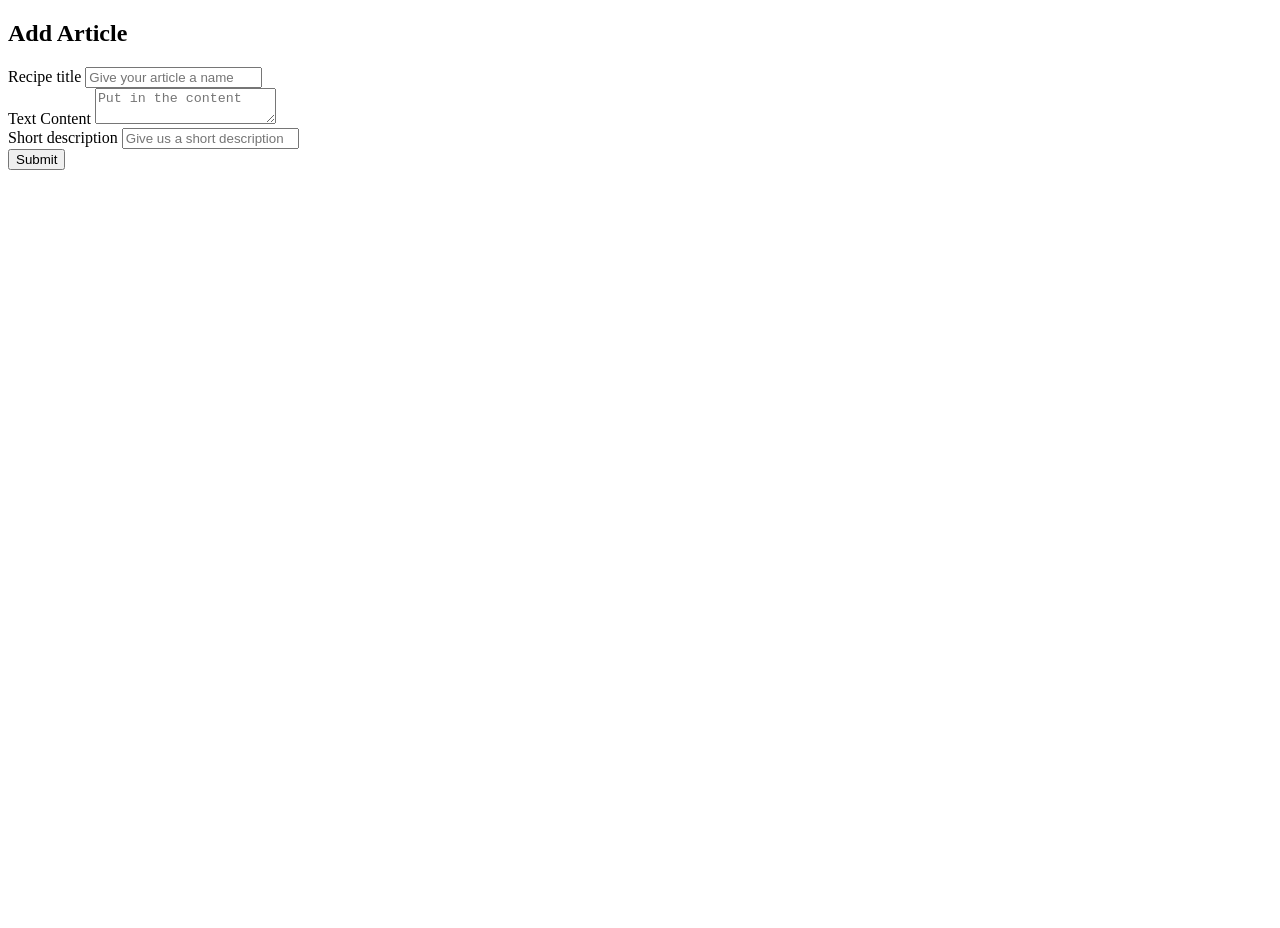
<file: src/main/resources/templates/add-article.html>
<!DOCTYPE html>
<style>
    body {
        background-image: url("https://fatstacksblog.com/wp-content/uploads/2019/11/Person-writing-article-nov26.jpg");
        background-repeat: no-repeat;
        background-size: cover;
        height: 100vh;
    }
</style>
<html lang="en" xmlns:th="http://www.thymeleaf.org">
<head th:include="~{fragments/commons::head}">
    <meta charset="UTF-8">
    <title>Title</title>
</head>
<body>
<header th:include="~{fragments/commons::navbar}">

</header>
<div class="container mt-4 text-primary">
    <div class="text-center">
        <h2>Add Article</h2>
    </div>
    <form th:action="@{/articles/add}" th:method="POST" th:object="${articleBindingModel}" id="addForm">
        <div class="form-group col-md-8 m-auto mb-3 ">
            <label for="recipeName" class="mb-1">Recipe title</label>
            <input type="text" th:field="*{title}" th:errorclass="bg-danger" class="form-control"
                   id="recipeName" placeholder="Give your article a name"/>
            <small th:if="${#fields.hasErrors('title')}" th:errors="*{title}"
                   class="form-text text-muted error"></small>
        </div>
        <div class="form-group col-md-8 m-auto mb-3">
            <label for="recipeDescription" class="mb-1">Text Content</label>
            <textarea form="addForm" class="form-control" th:field="*{textContent}" th:errorclass="bg-danger"
                      id="recipeDescription" placeholder="Put in the content"></textarea>
            <small th:if="${#fields.hasErrors('textContent')}" th:errors="*{textContent}"
                   class="form-text text-muted"></small>
        </div>
        <div class="form-group col-md-8 m-auto mb-3">
            <label for="shortDescription" class="mb-1">Short description</label>
            <input type="text" class="form-control" th:field="*{shortDescription}" th:errorclass="bg-danger"
                   id="shortDescription" placeholder="Give us a short description"/>
            <small th:if="${#fields.hasErrors('shortDescription')}" th:errors="*{shortDescription}"
                   class="form-text text-muted"></small>
        </div>
        <div class="mt-4 text-center">
            <button class="btn btn-primary m-auto" type="submit">Submit</button>
        </div>
    </form>
</div>
</body>
</html>
</file>
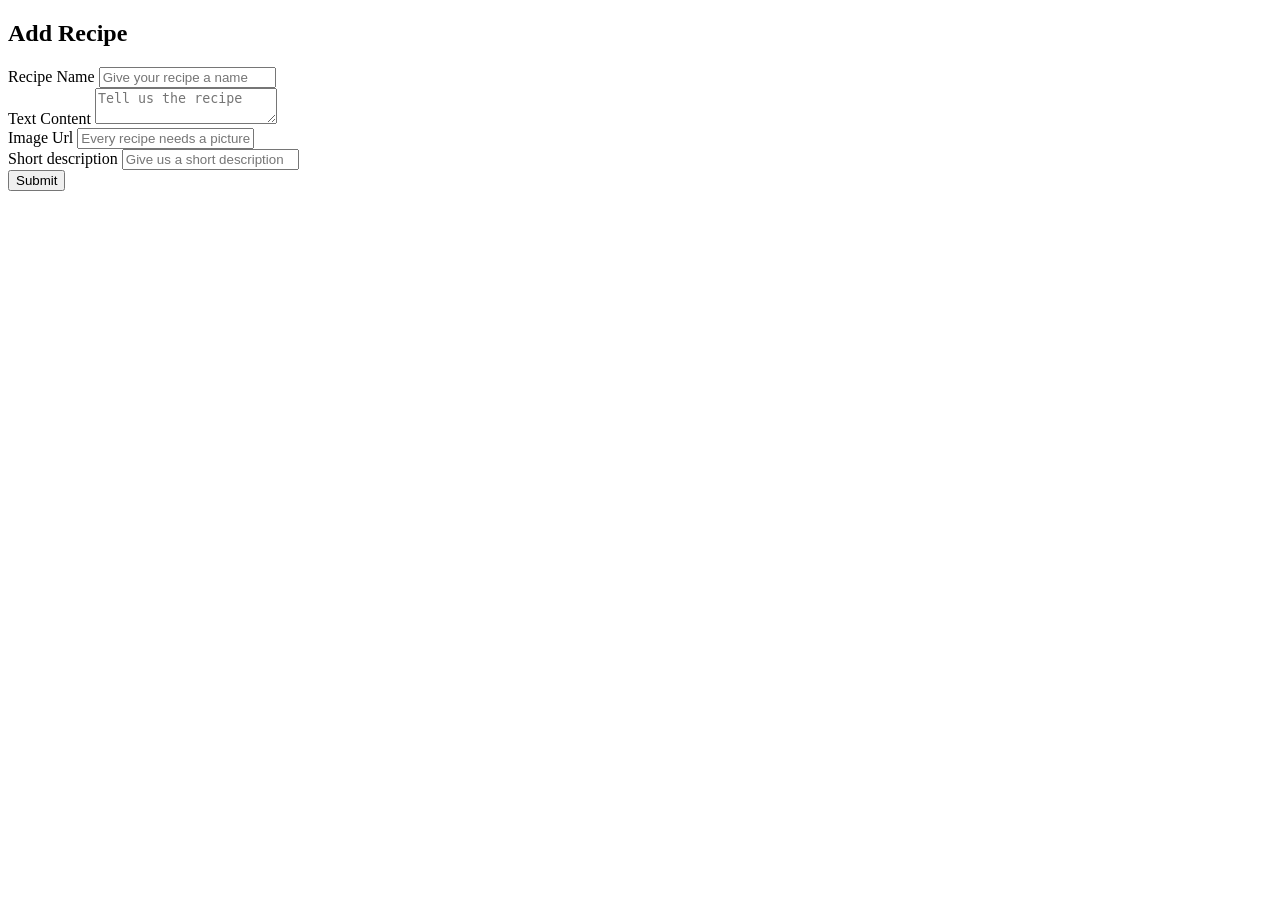
<file: src/main/resources/templates/add-recipe.html>
<!DOCTYPE html>

<style>
    .container-fluid {
        background-image: url("https://media.istockphoto.com/photos/paper-notebook-and-food-ingredients-picture-id537422822?k=20&m=537422822&s=612x612&w=0&h=F5_-peT-pfN-XTa594zwam8wUak8nc69JEk0Uk-zpiM=");
        background-repeat: no-repeat;
        backdrop-filter: opacity(70%);
        background-size: cover;
    }
</style>
<html lang="en" xmlns:th="http://www.thymeleaf.org">
<head th:replace="~{fragments/commons::head}">
</head>
<body>

<header th:replace="~{fragments/commons::navbar}">

</header>
<div class="container-fluid w-100 pt-4 text-primary">
    <div class="text-center">
        <h2 class="text-light">Add Recipe</h2>
    </div>
    <form th:action="@{/recipes/add}" th:method="POST" th:object="${recipeBindingModel}" id="addRecipe"
    class="font-weight-bold">
        <div class="form-group col-md-8 m-auto mb-3 ">
            <label for="recipeName" class="mb-1" >Recipe Name</label>
            <input type="text" th:field="*{name}" th:errorclass="bg-danger" class="form-control"
                   id="recipeName" placeholder="Give your recipe a name">
            <small th:if="${#fields.hasErrors('name')}" th:errors="*{name}" class="form-text text-muted error"></small>
        </div>
        <div class="form-group col-md-8 m-auto mb-3">
            <label for="recipeDescription" class="mb-1">Text Content</label>
            <textarea form="addRecipe" class="form-control" th:field="*{textContent}" th:errorclass="bg-danger"
                      id="recipeDescription" placeholder="Tell us the recipe"></textarea>
            <small th:if="${#fields.hasErrors('textContent')}"  th:errors="*{textContent}" class="form-text text-muted"></small>
        </div>
        <div class="form-group col-md-8 m-auto mb-3">
            <label for="imageURL" class="mb-1">Image Url</label>
            <input type="text" class="form-control" th:field="*{imageURL}" th:errorclass="bg-danger"
                   id="imageURL" placeholder="Every recipe needs a picture">
            <small th:if="${#fields.hasErrors('imageURL')}" th:errors="*{imageURL}" class="form-text text-muted"></small>
        </div>
        <div class="form-group col-md-8 m-auto mb-3">
            <label for="shortDescription" class="mb-1">Short description</label>
            <input type="text" class="form-control" th:field ="*{shorDescription}"  th:errorclass="bg-danger"
                   id="shortDescription" placeholder="Give us a short description">
            <small th:if="${#fields.hasErrors('shorDescription')}" th:errors="*{shorDescription}" class="form-text text-muted"></small>
        </div>
        <div class="mt-4 text-center">
            <button class="btn btn-primary m-auto" type="submit">Submit</button>
        </div>
    </form>
</div>

</body>
</html>
</file>
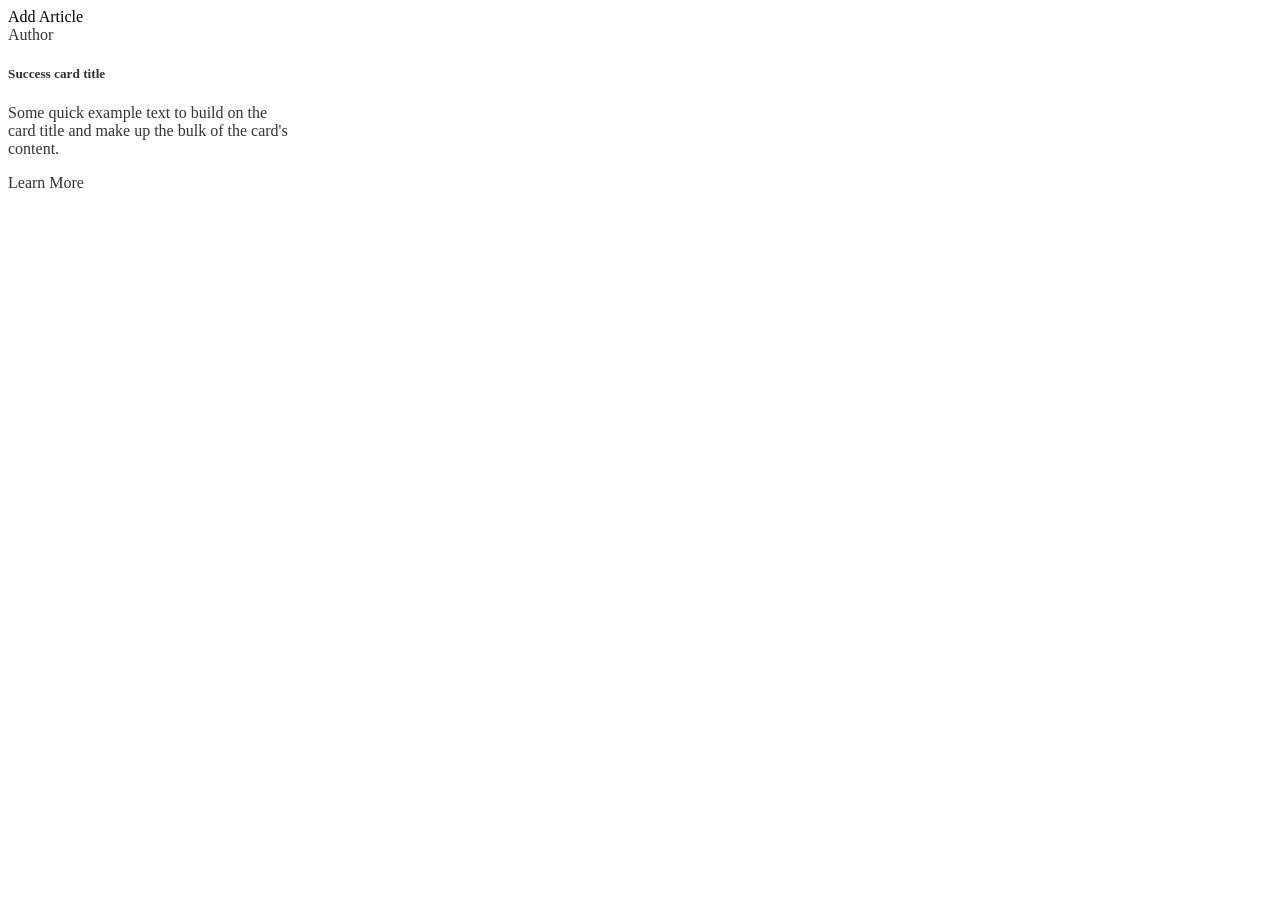
<file: src/main/resources/templates/articles.html>
<!DOCTYPE html>
<style>
    body {
        background-image: url("https://fatstacksblog.com/wp-content/uploads/2019/11/Person-writing-article-nov26.jpg");
        background-repeat: no-repeat;
        background-size: cover;
        height: 100vh;
    }
</style>
<html lang="en" xmlns:th="http://www.thymeleaf.org">
<head th:include="~{fragments/commons::head}">

</head>
<body>

<header th:include="~{fragments/commons::navbar}">

</header>
<div class="text-center my-3">
    <a type="button" th:href="@{/articles/add}" class="btn btn-primary btn-lg btn-block w-50">Add Article</a>
</div>

<div class="row justify-content-around mt-5" style="opacity: 0.8">
    <div th:each="article : ${articles}" class="card text-white bg-success mb-3 col-6" style="max-width: 18rem;">
        <div class="card-header" th:text="${article.getAuthor().getUsername()}">Author</div>
        <div class="card-body">
            <h5 class="card-title" th:text="|Title : ${article.getTitle()}|">Success card title</h5>
            <p class="card-text" th:text="${article.getShortDescription()}">Some quick example text to build on the card
                title and make up the bulk of the card's
                content.</p>
            <a class="btn btn-primary" th:href="@{/articles/get/{id}(id = ${article.getId()})}" type="button">Learn
                More</a>
        </div>
    </div>
</div>
</body>
</html>
</file>
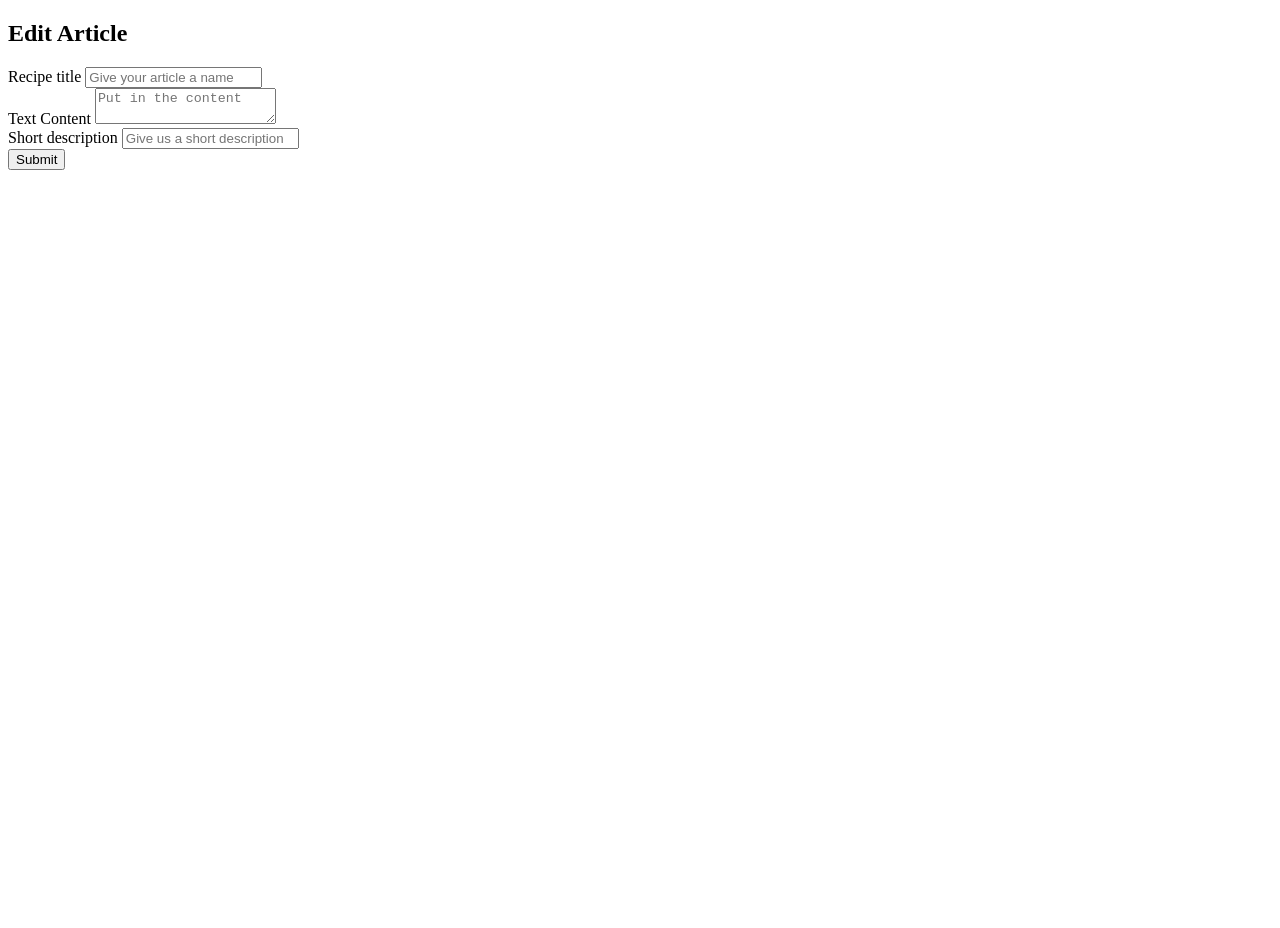
<file: src/main/resources/templates/edit-article.html>
<!DOCTYPE html>
<style>
  body {
    background-image: url("https://healthyhenrycounty.org/wp-content/uploads/2020/08/healthy-lifestyle-1-1024x585.png");
    background-repeat: no-repeat;
    background-size: cover;
    height: 100vh;
  }
</style>
<html lang="en" xmlns:th="http://www.thymeleaf.org">
<head th:include="~{fragments/commons::head}">
    <meta charset="UTF-8">
    <title>Title</title>
</head>
<body>
<header th:include="~{fragments/commons::navbar}">

</header>
<div class="container mt-4">
  <div class="text-center">
    <h2>Edit Article</h2>
  </div>
  <form th:action="@{/articles/edit/{aId}(aId=*{getId()})}" th:method="POST" th:object="${_article}" id="editForm">
    <div class="form-group col-md-8 m-auto mb-3 ">
      <label for="recipeName" class="mb-1 text-primary" >Recipe title</label>
      <input type="text" th:field="*{title}" th:errorclass="bg-danger" class="form-control"
             id="recipeName" placeholder="Give your article a name"/>
      <small th:if="${#fields.hasErrors('title')}" th:errors="*{title}" class="form-text text-muted error"></small>
    </div>
    <div class="form-group col-md-8 m-auto mb-3">
      <label for="recipeDescription" class="mb-1 text-primary">Text Content</label>
      <textarea form="editForm" class="form-control" th:field="*{textContent}" th:errorclass="bg-danger"
                id="recipeDescription" placeholder="Put in the content"></textarea>
      <small th:if="${#fields.hasErrors('textContent')}"  th:errors="*{textContent}" class="form-text text-muted"></small>
    </div>
    <div class="form-group col-md-8 m-auto mb-3">
      <label for="shortDescription" class="mb-1 text-primary">Short description</label>
      <input type="text" class="form-control" th:field ="*{shortDescription}" th:errorclass="bg-danger"
             id="shortDescription" placeholder="Give us a short description"/>
      <small th:if="${#fields.hasErrors('shortDescription')}" th:errors="*{shortDescription}" class="form-text text-muted"></small>
    </div>
    <div class="mt-4 text-center">
      <button class="btn btn-primary m-auto" type="submit">Submit</button>
    </div>
  </form>
</div>
</body>
</html>
</file>
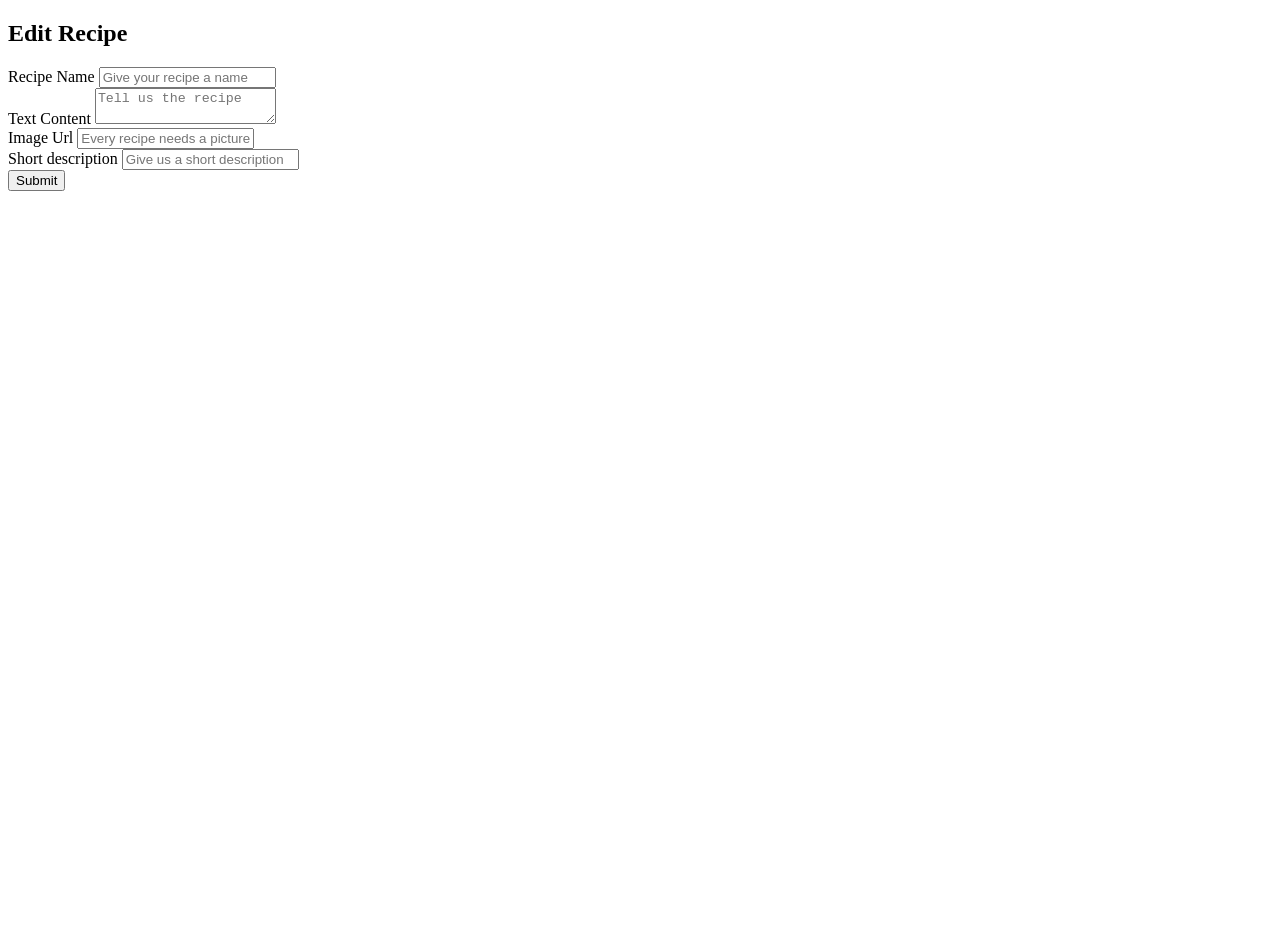
<file: src/main/resources/templates/edit-recipe.html>
<!DOCTYPE html>
<style>
    body {
        background-image: url("https://images.ctfassets.net/3s5io6mnxfqz/1hd0WN4tmN0h3yR6BeynlG/a4f9692b8ba5f8a83dca203621c92b99/AdobeStock_285954935.jpeg");
        background-repeat: no-repeat;
        background-size: cover;
        height: 100vh;
    }
</style>
<html lang="en" xmlns:th="http://www.thymeleaf.org">
<head th:replace="~{fragments/commons::head}">
</head>
<body>

<header th:replace="~{fragments/commons::navbar}">

</header>
<div class="container mt-4">
    <div class="text-center">
        <h2 class="text-light">Edit Recipe</h2>
    </div>
    <form th:action="@{/recipes/edit/{rId}(rId=${singleRecipe.getId()})}"
          th:method="POST" th:object="${singleRecipe}" id="editRecipe">
        <div class="form-group col-md-8 m-auto mb-3 ">
            <label for="recipeName" class="mb-1 text-light" >Recipe Name</label>
            <input type="text" th:field="*{name}" th:errorclass="bg-danger" class="form-control"
                   id="recipeName" placeholder="Give your recipe a name">
            <small th:if="${#fields.hasErrors('name')}" th:errors="*{name}" class="form-text text-light text-muted error"></small>
        </div>
        <div class="form-group col-md-8 m-auto mb-3">
            <label for="textContent"  class="mb-1 text-light">Text Content</label>
            <textarea form="editRecipe" class="form-control" th:field="*{textContent}" th:errorclass="bg-danger"
                      id="textContent" placeholder="Tell us the recipe"></textarea>
            <small th:if="${#fields.hasErrors('textContent')}"  th:errors="*{textContent}" class="form-text text-muted"></small>
        </div>
        <div class="form-group col-md-8 m-auto mb-3">
            <label for="imageURL" class="mb-1 text-light">Image Url</label>
            <input type="text" class="form-control" th:field="*{imageURL}" th:errorclass="bg-danger"
                   id="imageURL" placeholder="Every recipe needs a picture">
            <small th:if="${#fields.hasErrors('imageURL')}" th:errors="*{imageURL}" class="form-text text-light text-muted"></small>
        </div>
        <div class="form-group col-md-8 m-auto mb-3">
            <label for="shortDescription" class="mb-1 text-light">Short description</label>
            <input type="text" class="form-control" th:field ="*{shorDescription}"  th:errorclass="bg-danger"
                   id="shortDescription" placeholder="Give us a short description">
            <small th:if="${#fields.hasErrors('shorDescription')}" th:errors="*{shorDescription}" class="form-text text-muted"></small>
        </div>
        <div class="mt-4 text-center">
            <button class="btn btn-primary m-auto" type="submit">Submit</button>
        </div>
    </form>
</div>

</body>
</html>
</file>
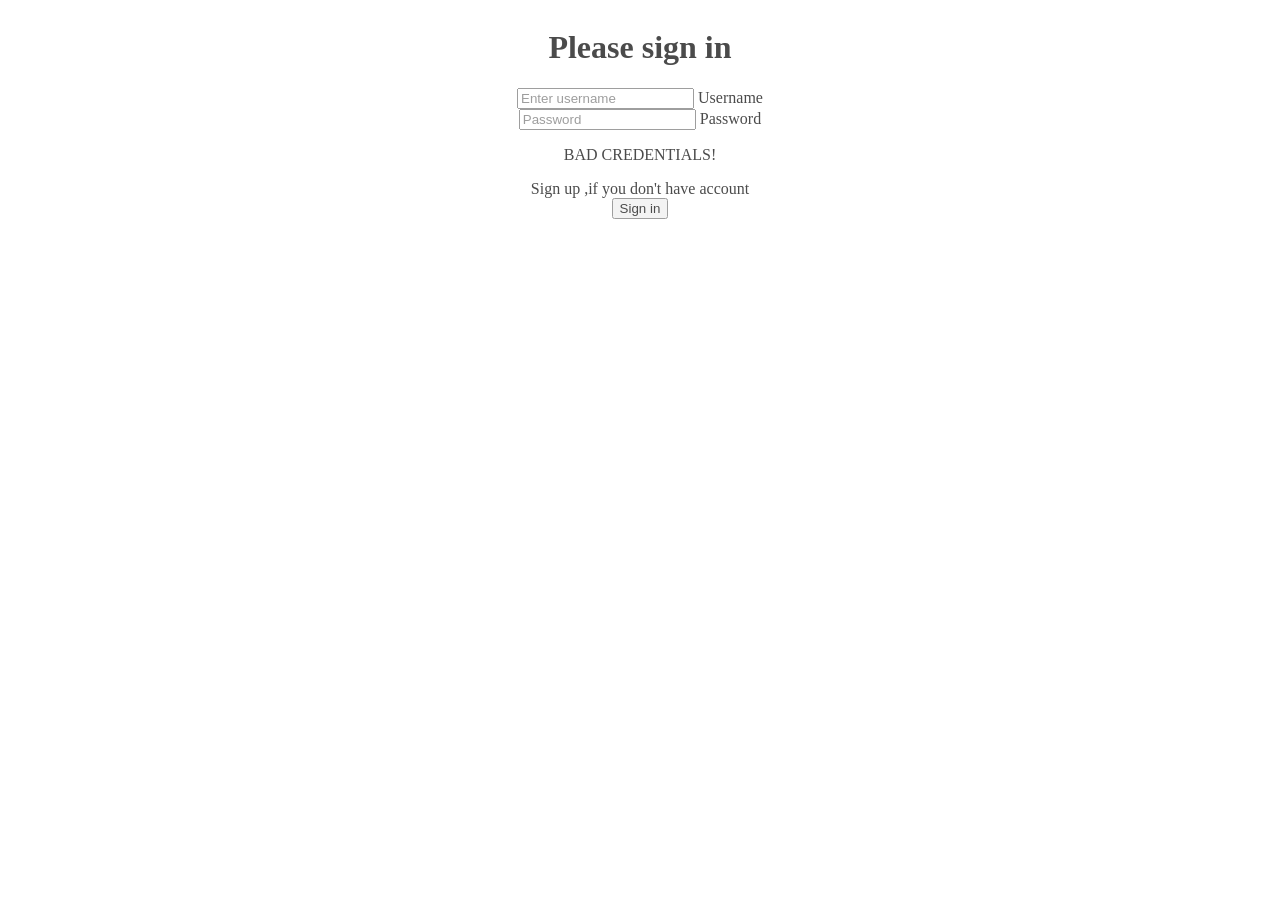
<file: src/main/resources/templates/login.html>
<!doctype html>

<style>
    form {
        width : 60%;
        margin: auto;
    }
    main {
        display: flex;
        justify-content: center;
        text-align: center;
    }
    body {
        background-image: url("https://dwdqz3611m4qq.cloudfront.net/wp_content/uploads/staying-healthy-while-running-your-business-twitter-1024x538.jpg");
        opacity: 0.7;
    }
</style>
<html lang="en" xmlns:th="http://www.thymeleaf.org" xmlns:sec="https://www.thymeleaf.org/thymeleaf-extras-springsecurity3">
    <head th:include="~{fragments/commons::head}">

    </head>
    <body class="text-center m-auto">

    <main class="form-signin container" >
        <form class="row mt-5" th:method="POST" th:action="@{/users/login}" th:object="${loginBindingModel}" >
            <h1 class="h3 mb-3 fw-normal">Please sign in</h1>

            <div class="form-floating my-3">
                <input th:field="*{username}" th:errorclass="bg-danger" name="username" type="username" class="form-control col-lg-4" id="floatingInput" placeholder="Enter username">
                <label for="floatingInput">Username</label>
            </div>
            <div class="form-floating my-3">
                <input th:field="*{password}" name="password" type="password" class="form-control" id="floatingPassword" placeholder="Password">
                <label for="floatingPassword">Password</label>
            </div>
            <p th:if="${error}">BAD CREDENTIALS!</p>
            <div>
                <a th:href="@{/users/register}">Sign up ,if you don't have account</a>
            </div>
            <button class="w-100 btn btn-lg btn-primary mt-3" type="submit">Sign in</button>
        </form>
    </main>

    </body>
</html>
</file>
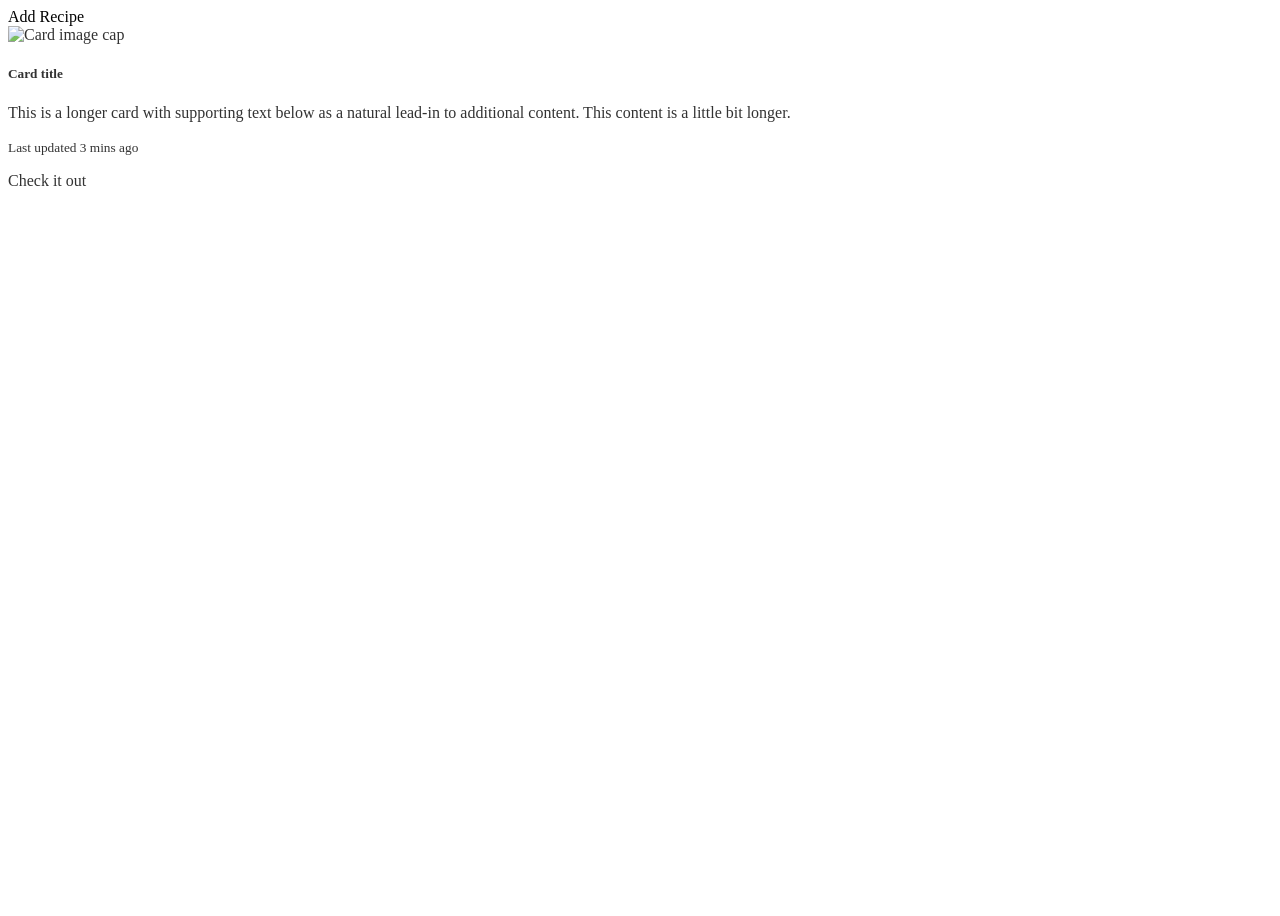
<file: src/main/resources/templates/recipes.html>
<!DOCTYPE html>
<style>
    body {
        background-image: url("https://i2.wp.com/www.downshiftology.com/wp-content/uploads/2020/11/Oatmeal-Recipe-5.jpg");
        background-repeat: no-repeat;
        background-size: cover;
        height: 100vh;
    }
</style>
<html lang="en" xmlns:th="http://www.thymeleaf.org">
<head th:include="~{fragments/commons::head}">

</head>
<body>

<header th:include="~{fragments/commons::navbar}">

</header>
<div class="container-fluid">
    <div class="text-center py-3">
        <a type="button" th:href="@{/recipes/add}" class="btn btn-primary btn-lg btn-block w-50">Add Recipe</a>
    </div>

    <div class="card-deck row">
        <div th:each="recipe : ${recipes}" class="card col-3" style="opacity: 0.8">
            <img class="card-img-top" th:src="@{${recipe.getImageURL()}}" width="280" height="280"
                 alt="Card image cap" style="opacity: 1"/>
            <div class="card-body">
                <h5 class="card-title" th:text="${recipe.getName()}">Card title</h5>
                <p class="card-text" th:text="${recipe.getShorDescription()}">This is a longer card with supporting text
                    below as a natural lead-in to additional content. This content is a little bit longer.</p>
                <p class="card-text"><small class="text-muted" th:text="${recipe.getCreatedOn()}">Last updated 3 mins
                    ago</small></p>
                <a th:href="@{/recipes/single-recipe/{id}(id=${recipe.getId()})}" class="btn btn-primary" type="button">Check
                    it out</a>
            </div>
        </div>
    </div>
</div>
</body>
</html>
</file>
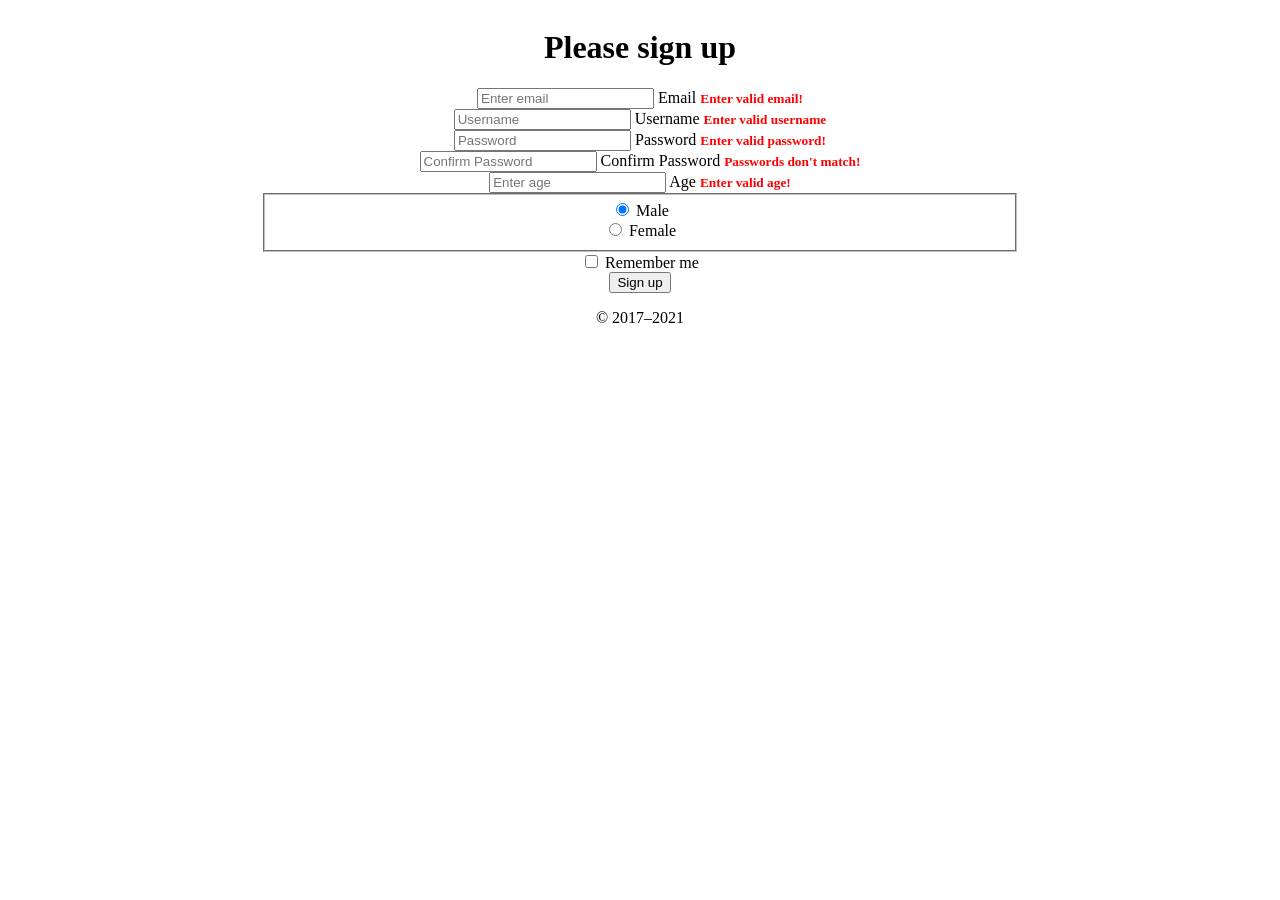
<file: src/main/resources/templates/register.html>
<!doctype html >

<style>
    form {
        width: 60%;
        margin: auto;
    }

    main {
        display: flex;
        justify-content: center;
        text-align: center;
    }

    small {
        color: red;
        font-weight: bold;
        font-family: Calibri;
    }
</style>
<html lang="en" xmlns:th="http://www.thymeleaf.org">
<head th:replace="~{fragments/commons::head}">

</head>
<body class="text-center m-auto">

<main class="form-signin container">

    <form class="row mt-5" th:action="@{/users/register}" th:method="POST" th:object="${userRegisterBindingModel}">
        <h1 class="h3 mb-3 fw-normal">Please sign up</h1>
        <div class="container justify-content-around">
            <div class="form-floating my-3">
                <input type="email" th:field="*{email}" th:errorclass="bg-danger" class="form-control col-lg-4"
                       placeholder="Enter email">
                <label>Email</label>
                <small th:if="${#fields.hasErrors('email')}" th:errors="*{email}" class="bg-danger">Enter valid email!</small>
            </div>
            <div class="form-floating my-3">
                <input type="text" th:field="*{username}" th:errorclass="bg-danger" class="form-control col-lg-4"
                       placeholder="Username">
                <label>Username</label>
                <small th:if="${#fields.hasErrors('username')}" th:errors="*{username}" class="danger">Enter valid username</small>
            </div>
            <div class="form-floating my-3">
                <input type="password" th:field="*{password}" th:errorclass="bg-danger" class="form-control"
                       placeholder="Password">
                <label>Password</label>
                <small th:if="${#fields.hasErrors('password')}" th:errros="*{password}" class="danger">Enter valid password!</small>
            </div>
            <div class="form-floating my-3">
                <input type="password" th:field="*{confirmPassword}" th:errorclass="bg-danger" class="form-control"
                       placeholder="Confirm Password">
                <label>Confirm Password</label>
                <small th:unless="*{passwordsMatch()}" class="danger">Passwords don't match!</small>
            </div>
            <div class="form-floating my-3">
                <input type="number" th:field="*{age}" th:errorclass="bg-danger" class="form-control"
                       placeholder="Enter age">
                <label>Age</label>
                <small th:if="${#fields.hasErrors('age')}" th:errors="*{age}" class="danger">Enter valid age!</small>
            </div>
            <fieldset class="form-group">
                <div class="row">
                    <div class="col-sm-10 mt-1 mb-4">
                        <div class="form-check-inline">
                            <input class="form-check-input" type="radio" th:field="*{gender}" name="gender" id="gridRadios1" value="MALE" checked>
                            <label class="form-check-label" for="gridRadios1">
                                Male
                            </label>
                        </div>
                        <div class="form-check-inline">
                            <input class="form-check-input" type="radio" th:field="*{gender}" name="gender" id="gridRadios2" value="FEMALE">
                            <label class="form-check-label" for="gridRadios2">
                                Female
                            </label>
                        </div>
                    </div>
                </div>
            </fieldset>
            </div>

            <div class="checkbox mb-3">
                <label>
                    <input type="checkbox" value="remember-me"> Remember me
                </label>
            </div>
            <button class="w-100 btn btn-lg btn-primary mt-3" type="submit">Sign up</button>
            <p class="mt-5 mb-3 text-muted">&copy; 2017–2021 </p>
    </form>

</main>

</body>
</html>
</file>
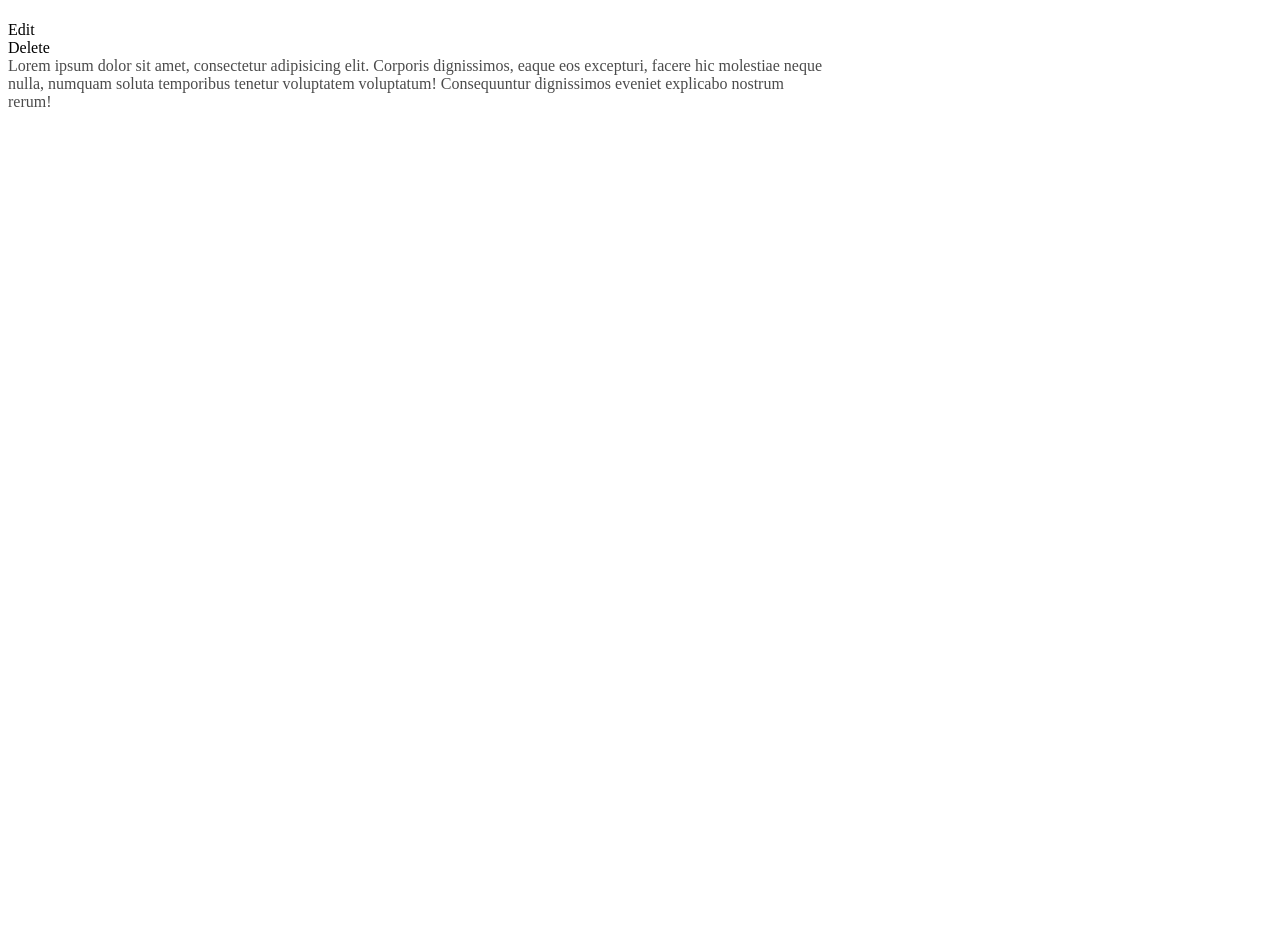
<file: src/main/resources/templates/single-article.html>
<!DOCTYPE html>
<style>
    body {
        background-image: url("https://images.squarespace-cdn.com/content/v1/5967f14eb11be19a5cc6fdd8/1510460968201-7WDHSX694WK4M65SANJ3/image-asset.jpeg?format=1000w");
        background-repeat: no-repeat;
        background-size: cover;
        height: 100vh;
    }
</style>
<html lang="en" xmlns:th="http://www.thymeleaf.org">
<head th:include="~{fragments/commons::head}">

</head>
<body>
<header th:replace="~{fragments/commons::navbar}">

</header>
<div class="container fw-bold" style="height: 70vh;width: 65%" th:object="${_article}">
    <h4 style="width: fit-content" class="mx-auto mt-3 text-light" th:text="*{title}"></h4>

    <div class="col-12 h-75">
        <a th:href="@{/articles/edit/{aId}(aId=*{getId()})}" class="btn btn-outline-info">Edit</a>
        <div class="float-end">


            <a th:href="@{/articles/delete/{aId}(aId=*{getId()})}"
               onclick="return confirm('Are yuo sure you want to delete this item')"
               class="btn btn-outline-info">Delete</a>
        </div>
        <article class="justify-content-center border border-dark rounded mt-1 overflow-auto p-3 text-light bg-primary"
                 style="height: 100%;overflow: scroll;opacity: 0.7;" th:text="*{textContent}">
            Lorem ipsum dolor sit amet, consectetur adipisicing elit. Corporis dignissimos, eaque eos excepturi, facere
            hic
            molestiae neque nulla, numquam soluta temporibus
            tenetur voluptatem voluptatum! Consequuntur dignissimos eveniet explicabo nostrum rerum!
        </article>
        <div class="container-fluid pw-bold">
            <span th:text="|Author : *{getAuthor().getUsername()}|">  </span>
            <span class="float-end" th:text="|Created on : *{getCreatedOn()}|"></span>

        </div>
    </div>
</div>
</body>
</html>
</file>
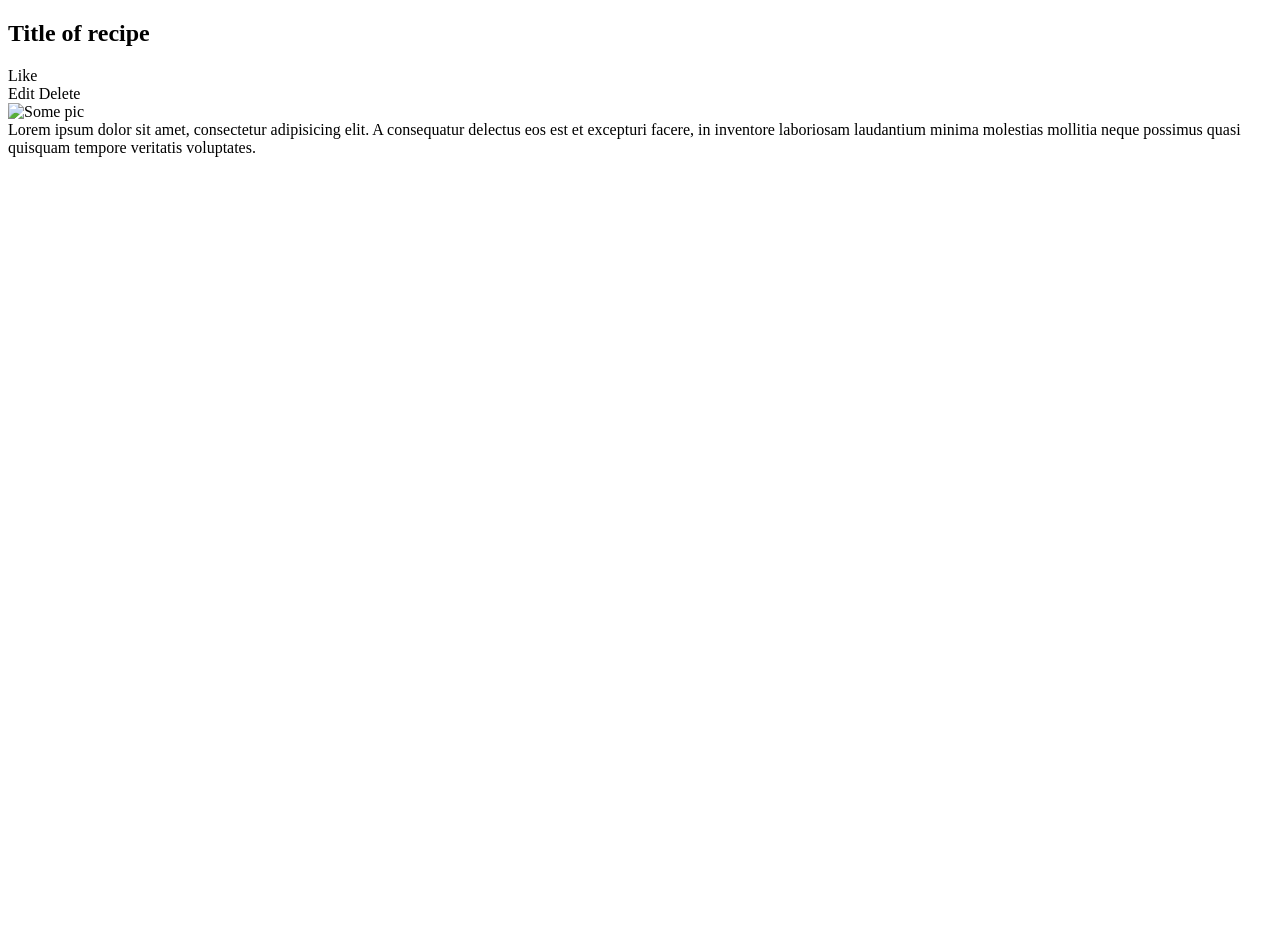
<file: src/main/resources/templates/single-recipe.html>
<!DOCTYPE html>
<style>
    body {
        background-image: url("https://media.istockphoto.com/photos/empty-pages-on-recipe-book-on-the-table-picture-id135102452");
        background-repeat: no-repeat;
        background-size: cover;
        height: 100vh;
    }
</style>
<html lang="en" xmlns:th="http://www.thymeleaf.org">
<head th:include="~{fragments/commons::head}">
    <meta charset="UTF-8">
    <title>Title</title>
</head>
<body>
<header th:include="~{fragments/commons::navbar}">

</header>

<div class="container min-vh-100 text-primary min-vw-70 justify-content-center" th:object="${singleRecipe}">
    <div class="text-center py-3">
        <h2 th:text="*{getName()}">Title of recipe</h2>
    </div>
    <div class="col-9 m-auto">
    <div class="container-fluid">
        <a th:href="@{/recipes/likes/add/{rId}(rId=*{getId()})}" class="btn btn-outline-info">Like</a>
        <div class="float-end ">
            <a th:href="@{/recipes/edit/{rId}(rId=${singleRecipe.getId()})}" class="btn btn-outline-info">Edit</a>
            <a th:href="@{/recipes/delete/{rId}(rId=${singleRecipe.getId()})}"
               onclick="return confirm('Are yuo sure you want to delete this item')"
               class="btn btn-outline-info">Delete</a>
        </div>

    </div>
    <div class="col-12 border min-vh-80 border-dark m-auto">
        <div class="row mt-2 ms-2">
            <div class="col-6">
                <img class="mh-100 mw-100"
                     th:src="*{getImageURL()}"
                     alt="Some pic">
            </div>
            <div class="col-4">
                <article class="text-success" th:text="*{getTextContent()}">
                    Lorem ipsum dolor sit amet, consectetur adipisicing elit. A consequatur delectus eos est et
                    excepturi facere, in inventore laboriosam laudantium minima
                    molestias mollitia neque possimus quasi quisquam tempore veritatis voluptates.
                </article>
            </div>
        </div>

    </div>
    <div class="container-fluid">
        <span th:text="|Author : *{getAuthor().getUsername()}|"> </span>
        <span class="float-end" th:text="|Created on : *{getCreatedOn()}|"></span>
    </div>
    </div>
</div>

</body>
</html>
</file>
